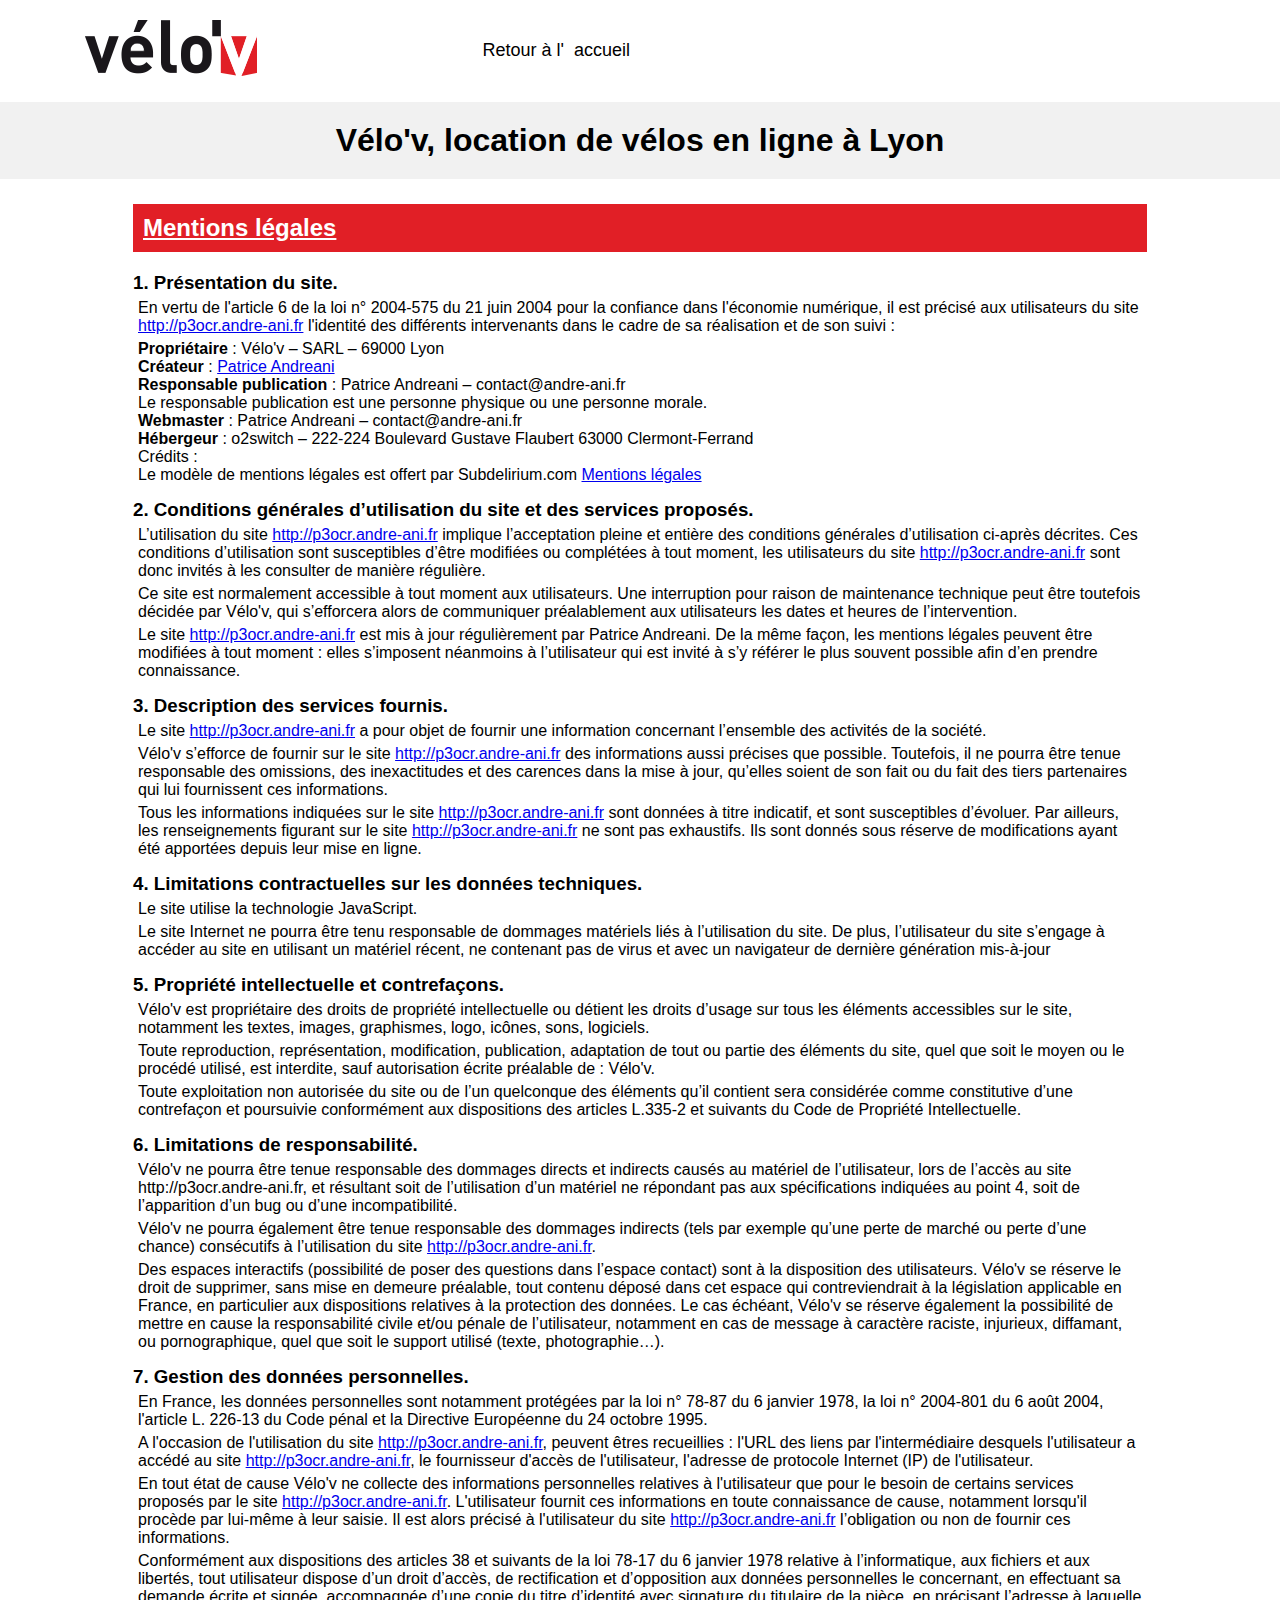
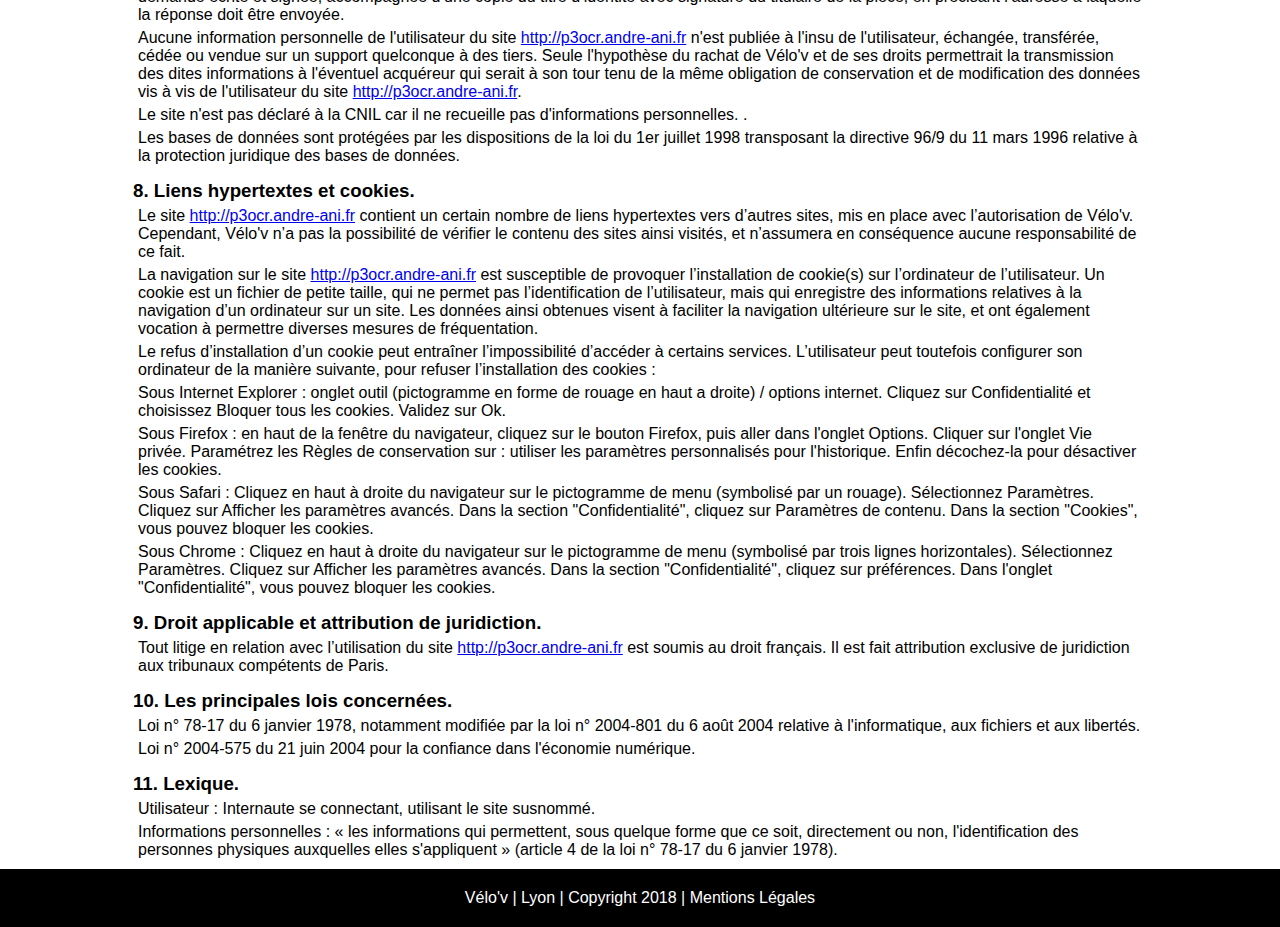
<file: legales.html>
<!DOCTYPE html>
<html lang="fr">

<head>
  <title>Mentions légales du site Vélo'v</title>
  <meta name="description" content="Mentions légales Vélo'v Location de vélos." />
  <meta name="author" content="Patrice ANDREANI">
  <meta name="keywords" content="mentions légales vélo'v, location, vélos, lyon">
  <meta charset="UTF-8">

  <!-- import favicon, fontawesome, feuille de style et polices -->
  <link rel="stylesheet" type="text/css" href="css/style.css" />
  <link rel="icon" type="image/png" href="images/favicon.ico" />

  <!-- definition du viewport -->
  <meta name="viewport" content="width=device-width, initial-scale=1, user-scalable=yes">

  <!-- Twitter Card data -->
  <meta name="twitter:card" content="Vélo'v Lyon">
  <meta name="twitter:site" content="http://p3ocr.andre-ani.fr/" />
  <meta name="twitter:title" content="Vélo'v Lyon" />
  <meta name="twitter:description" content="Vélo'v Lyon" />
  <meta name="twitter:image" content="http://p3ocr.andre-ani.fr/images/logo-velov.png" />

  <!-- Open Graph data -->
  <meta property="og:title" content="Vélo'v Lyon" />
  <meta property="og:type" content="website" />
  <meta property="og:url" content="http://p3ocr.andre-ani.fr" />
  <meta property="og:image" content="http://p3ocr.andre-ani.fr/images/logo-velov.png" />
  <meta property="og:description" content="Vélo'v Lyon" />
</head>

<body>

  <div class="main">

    <header>

    <!-- Section 1 : logo et menu principal de navigation -->
    <section id="entete">
      <div id="menu">
        <div class="logo">
          <a href="http://p3ocr.andre-ani.fr" title="Vélo'v Lyon"><img src="images/logo-velov.png" alt="logo de Vélo'V" id="logo_accueil"></a>
        </div>

        <div class="navigation">
          <ul>
            <li>Retour à l'<a href="http://p3ocr.andre-ani.fr/">accueil</a></li>
          </ul>
        </div>
      </div>
    </section>

    <div id="titre">
      <h1>Vélo'v, location de vélos en ligne à Lyon</h1>
    </div>

</header>
<div class="legales">
<h2>Mentions légales</h2>
<h3>1. Présentation du site.</h3>
<p>En vertu de l'article 6 de la loi n° 2004-575 du 21 juin 2004 pour la confiance dans l'économie numérique, il est précisé aux utilisateurs du site <a href="http://http://p3ocr.andre-ani.fr/">http://p3ocr.andre-ani.fr</a> l'identité des différents intervenants dans le cadre de sa réalisation et de son suivi :</p>
<p><strong>Propriétaire</strong> : Vélo'v – SARL – 69000 Lyon<br />
<strong>Créateur</strong>  : <a href="https://p3ocr.andre-ani.fr">Patrice Andreani</a><br />
<strong>Responsable publication</strong> : Patrice Andreani – contact@andre-ani.fr<br />
Le responsable publication est une personne physique ou une personne morale.<br />
<strong>Webmaster</strong> : Patrice Andreani – contact@andre-ani.fr<br />
<strong>Hébergeur</strong> : o2switch – 222-224 Boulevard Gustave Flaubert 63000 Clermont-Ferrand<br />
Crédits : <br />
Le modèle de mentions légales est offert par Subdelirium.com <a target="_blank" href="https://www.subdelirium.com/generateur-de-mentions-legales/">Mentions légales</a></p>

<h3>2. Conditions générales d’utilisation du site et des services proposés.</h3>
<p>L’utilisation du site <a href="http://http://p3ocr.andre-ani.fr/">http://p3ocr.andre-ani.fr</a> implique l’acceptation pleine et entière des conditions générales d’utilisation ci-après décrites. Ces conditions d’utilisation sont susceptibles d’être modifiées ou complétées à tout moment, les utilisateurs du site <a href="http://http://p3ocr.andre-ani.fr/">http://p3ocr.andre-ani.fr</a> sont donc invités à les consulter de manière régulière.</p>
<p>Ce site est normalement accessible à tout moment aux utilisateurs. Une interruption pour raison de maintenance technique peut être toutefois décidée par Vélo'v, qui s’efforcera alors de communiquer préalablement aux utilisateurs les dates et heures de l’intervention.</p>
<p>Le site <a href="http://http://p3ocr.andre-ani.fr/">http://p3ocr.andre-ani.fr</a> est mis à jour régulièrement par Patrice Andreani. De la même façon, les mentions légales peuvent être modifiées à tout moment : elles s’imposent néanmoins à l’utilisateur qui est invité à s’y référer le plus souvent possible afin d’en prendre connaissance.</p>
<h3>3. Description des services fournis.</h3>
<p>Le site <a href="http://http://p3ocr.andre-ani.fr/">http://p3ocr.andre-ani.fr</a> a pour objet de fournir une information concernant l’ensemble des activités de la société.</p>
<p>Vélo'v s’efforce de fournir sur le site <a href="http://http://p3ocr.andre-ani.fr/">http://p3ocr.andre-ani.fr</a> des informations aussi précises que possible. Toutefois, il ne pourra être tenue responsable des omissions, des inexactitudes et des carences dans la mise à jour, qu’elles soient de son fait ou du fait des tiers partenaires qui lui fournissent ces informations.</p>
<p>Tous les informations indiquées sur le site <a href="http://http://p3ocr.andre-ani.fr/">http://p3ocr.andre-ani.fr</a> sont données à titre indicatif, et sont susceptibles d’évoluer. Par ailleurs, les renseignements figurant sur le site <a href="http://http://p3ocr.andre-ani.fr/">http://p3ocr.andre-ani.fr</a> ne sont pas exhaustifs. Ils sont donnés sous réserve de modifications ayant été apportées depuis leur mise en ligne.</p>
<h3>4. Limitations contractuelles sur les données techniques.</h3>
<p>Le site utilise la technologie JavaScript.</p>
<p>Le site Internet ne pourra être tenu responsable de dommages matériels liés à l’utilisation du site. De plus, l’utilisateur du site s’engage à accéder au site en utilisant un matériel récent, ne contenant pas de virus et avec un navigateur de dernière génération mis-à-jour</p>
<h3>5. Propriété intellectuelle et contrefaçons.</h3>
<p>Vélo'v est propriétaire des droits de propriété intellectuelle ou détient les droits d’usage sur tous les éléments accessibles sur le site, notamment les textes, images, graphismes, logo, icônes, sons, logiciels.</p>
<p>Toute reproduction, représentation, modification, publication, adaptation de tout ou partie des éléments du site, quel que soit le moyen ou le procédé utilisé, est interdite, sauf autorisation écrite préalable de : Vélo'v.</p>
<p>Toute exploitation non autorisée du site ou de l’un quelconque des éléments qu’il contient sera considérée comme constitutive d’une contrefaçon et poursuivie conformément aux dispositions des articles L.335-2 et suivants du Code de Propriété Intellectuelle.</p>
<h3>6. Limitations de responsabilité.</h3>
<p>Vélo'v ne pourra être tenue responsable des dommages directs et indirects causés au matériel de l’utilisateur, lors de l’accès au site http://p3ocr.andre-ani.fr, et résultant soit de l’utilisation d’un matériel ne répondant pas aux spécifications indiquées au point 4, soit de l’apparition d’un bug ou d’une incompatibilité.</p>
<p>Vélo'v ne pourra également être tenue responsable des dommages indirects (tels par exemple qu’une perte de marché ou perte d’une chance) consécutifs à l’utilisation du site <a href="http://http://p3ocr.andre-ani.fr/">http://p3ocr.andre-ani.fr</a>.</p>
<p>Des espaces interactifs (possibilité de poser des questions dans l’espace contact) sont à la disposition des utilisateurs. Vélo'v se réserve le droit de supprimer, sans mise en demeure préalable, tout contenu déposé dans cet espace qui contreviendrait à la législation applicable en France, en particulier aux dispositions relatives à la protection des données. Le cas échéant, Vélo'v se réserve également la possibilité de mettre en cause la responsabilité civile et/ou pénale de l’utilisateur, notamment en cas de message à caractère raciste, injurieux, diffamant, ou pornographique, quel que soit le support utilisé (texte, photographie…).</p>
<h3>7. Gestion des données personnelles.</h3>
<p>En France, les données personnelles sont notamment protégées par la loi n° 78-87 du 6 janvier 1978, la loi n° 2004-801 du 6 août 2004, l'article L. 226-13 du Code pénal et la Directive Européenne du 24 octobre 1995.</p>
<p>A l'occasion de l'utilisation du site <a href="http://http://p3ocr.andre-ani.fr/">http://p3ocr.andre-ani.fr</a>, peuvent êtres recueillies : l'URL des liens par l'intermédiaire desquels l'utilisateur a accédé au site <a href="http://http://p3ocr.andre-ani.fr/">http://p3ocr.andre-ani.fr</a>, le fournisseur d'accès de l'utilisateur, l'adresse de protocole Internet (IP) de l'utilisateur.</p>
<p> En tout état de cause Vélo'v ne collecte des informations personnelles relatives à l'utilisateur que pour le besoin de certains services proposés par le site <a href="http://http://p3ocr.andre-ani.fr/">http://p3ocr.andre-ani.fr</a>. L'utilisateur fournit ces informations en toute connaissance de cause, notamment lorsqu'il procède par lui-même à leur saisie. Il est alors précisé à l'utilisateur du site <a href="http://http://p3ocr.andre-ani.fr/">http://p3ocr.andre-ani.fr</a> l’obligation ou non de fournir ces informations.</p>
<p>Conformément aux dispositions des articles 38 et suivants de la loi 78-17 du 6 janvier 1978 relative à l’informatique, aux fichiers et aux libertés, tout utilisateur dispose d’un droit d’accès, de rectification et d’opposition aux données personnelles le concernant, en effectuant sa demande écrite et signée, accompagnée d’une copie du titre d’identité avec signature du titulaire de la pièce, en précisant l’adresse à laquelle la réponse doit être envoyée.</p>
<p>Aucune information personnelle de l'utilisateur du site <a href="http://http://p3ocr.andre-ani.fr/">http://p3ocr.andre-ani.fr</a> n'est publiée à l'insu de l'utilisateur, échangée, transférée, cédée ou vendue sur un support quelconque à des tiers. Seule l'hypothèse du rachat de Vélo'v et de ses droits permettrait la transmission des dites informations à l'éventuel acquéreur qui serait à son tour tenu de la même obligation de conservation et de modification des données vis à vis de l'utilisateur du site <a href="http://http://p3ocr.andre-ani.fr/">http://p3ocr.andre-ani.fr</a>.</p>
<p>Le site n'est pas déclaré à la CNIL car il ne recueille pas d'informations personnelles. .</p>
<p>Les bases de données sont protégées par les dispositions de la loi du 1er juillet 1998 transposant la directive 96/9 du 11 mars 1996 relative à la protection juridique des bases de données.</p>
<h3>8. Liens hypertextes et cookies.</h3>
<p>Le site <a href="http://http://p3ocr.andre-ani.fr/">http://p3ocr.andre-ani.fr</a> contient un certain nombre de liens hypertextes vers d’autres sites, mis en place avec l’autorisation de Vélo'v. Cependant, Vélo'v n’a pas la possibilité de vérifier le contenu des sites ainsi visités, et n’assumera en conséquence aucune responsabilité de ce fait.</p>
<p>La navigation sur le site <a href="http://http://p3ocr.andre-ani.fr/">http://p3ocr.andre-ani.fr</a> est susceptible de provoquer l’installation de cookie(s) sur l’ordinateur de l’utilisateur. Un cookie est un fichier de petite taille, qui ne permet pas l’identification de l’utilisateur, mais qui enregistre des informations relatives à la navigation d’un ordinateur sur un site. Les données ainsi obtenues visent à faciliter la navigation ultérieure sur le site, et ont également vocation à permettre diverses mesures de fréquentation.</p>
<p>Le refus d’installation d’un cookie peut entraîner l’impossibilité d’accéder à certains services. L’utilisateur peut toutefois configurer son ordinateur de la manière suivante, pour refuser l’installation des cookies :</p>
<p>Sous Internet Explorer : onglet outil (pictogramme en forme de rouage en haut a droite) / options internet. Cliquez sur Confidentialité et choisissez Bloquer tous les cookies. Validez sur Ok.</p>
<p>Sous Firefox : en haut de la fenêtre du navigateur, cliquez sur le bouton Firefox, puis aller dans l'onglet Options. Cliquer sur l'onglet Vie privée.
  Paramétrez les Règles de conservation sur :  utiliser les paramètres personnalisés pour l'historique. Enfin décochez-la pour  désactiver les cookies.</p>
<p>Sous Safari : Cliquez en haut à droite du navigateur sur le pictogramme de menu (symbolisé par un rouage). Sélectionnez Paramètres. Cliquez sur Afficher les paramètres avancés. Dans la section "Confidentialité", cliquez sur Paramètres de contenu. Dans la section "Cookies", vous pouvez bloquer les cookies.</p>
<p>Sous Chrome : Cliquez en haut à droite du navigateur sur le pictogramme de menu (symbolisé par trois lignes horizontales). Sélectionnez Paramètres. Cliquez sur Afficher les paramètres avancés. Dans la section "Confidentialité", cliquez sur préférences.  Dans l'onglet "Confidentialité", vous pouvez bloquer les cookies.</p>

<h3>9. Droit applicable et attribution de juridiction.</h3>
<p>Tout litige en relation avec l’utilisation du site <a href="http://http://p3ocr.andre-ani.fr/">http://p3ocr.andre-ani.fr</a> est soumis au droit français. Il est fait attribution exclusive de juridiction aux tribunaux compétents de Paris.</p>
<h3>10. Les principales lois concernées.</h3>
<p>Loi n° 78-17 du 6 janvier 1978, notamment modifiée par la loi n° 2004-801 du 6 août 2004 relative à l'informatique, aux fichiers et aux libertés.</p>
<p> Loi n° 2004-575 du 21 juin 2004 pour la confiance dans l'économie numérique.</p>
<h3>11. Lexique.</h3>
<p>Utilisateur : Internaute se connectant, utilisant le site susnommé.</p>
<p>Informations personnelles : « les informations qui permettent, sous quelque forme que ce soit, directement ou non, l'identification des personnes physiques auxquelles elles s'appliquent » (article 4 de la loi n° 78-17 du 6 janvier 1978).</p>
</div>
<footer>
  <div class="bas">
    <p><a href="http://p3ocr.andre-ani.fr/">Vélo'v</a> | Lyon | Copyright 2018 | <a href="legales.html">Mentions Légales</a></p>
  </div>
</footer>



</body>
</html>
</file>
<file: css/style.css>
/* CSS du Projet 3
Site de Velo'v */

* {
  box-sizing: border-box;
  margin: 0px;
  font-family: 'Ubuntu', sans-serif;
}

.main {
  width: 100%;
  margin: 0px;
}

.body {
  width: 100%;
  height: 100%;
  margin: 0;
  padding: 0;
}

h2 {
  text-decoration: white underline;
  background-color: #e11f26;
  color: white;
  padding: 10px;
  margin-bottom: 15px;
  margin-left: 10px;
}

#stationsI {
  width: 100%;
  display: flex;
}

.image {
  width: 50%;
  text-align: right;
}

#stationsN {
  width: 50%;
  padding-top: 20px;
}

.modal-content p {
  margin-top: 10px;
  margin-bottom: 10px;
}

#menu {
  display: flex;
  margin: 20px;
}

.logo {
  width: 30%;
  margin-left: 65px;
}

#presentation {
  background-color: #f1f1f1;
  padding: 5px;
  position: relative;
}

#titre h1 {
  background-color: #f1f1f1;
  color: black;
  padding: 20px;
  margin-top: 20px;
  margin-bottom: 20px;
  text-align: center;
}

#dateJ {
  width: 100%;
  background-color: #f1f1f1;
  padding: 5px;
  text-align: center;
}

.navigation {
  position: relative;
  width: 70%;
  height: 45px;
  list-style: none;
  padding-bottom: 20px;
}

.navigation ul li {
  float: left;
  font-size: 18px;
  margin-top: 20px;
  list-style: none;
  padding-left: 5px;
  padding-right: 5px;
}

.navigation a:link {
  text-decoration: none;
  color: black;
  padding-left: 10px;
  padding-right: 10px;
}

.navigation a:hover {
  text-decoration: underline #e11f26;
  color: #e11f26;
}

.diaporama {
  width: 100%;
  height: auto;
  margin: 0;
}

.diapo {
  max-width: 100%;
  height: auto;
}

.images {
  width: 570px;
  height: 328px;
  margin: auto;
}

.boutton {
  width: 80px;
  display: flex;
  margin: auto;
  text-align: center;
}

#confirm #reserv {
  display: none;
}

#stationClient {
  width: 100%;
  padding: 5px;
  text-align: center;
}

#carto {
  width: 100%;
  height: auto;
  display: flex;
  margin-top: 10px;
  margin-bottom: 10px;
  background-color: #f1f1f1;
}

#map {
  width: 100%;
  height: 400px;

}

.carte {
  width: 65%;
  height: auto;
  background-color: #f1f1f1;
  padding: 5px;
}

#stationC {
  width: 100%;
  padding: 5px;
}

#compteur {
  padding-left: 12px;
  margin-top: 10px;
  text-align: center;
}

#choice {
  width: 100%;
  background-color: #f1f1f1;
  margin-left: 5px;
  padding: 5px;
}

#choice strong {
  font-weight: bold;
}

#choice button {
  display: block;
    margin-left: auto;
    margin-right: auto;
    width: 40%;
  background-color: #e11f26;
  color: white;
  border-radius: 20px;
  padding: 5px;
}

#choice button:hover {
  background-color: black;
  cursor: pointer;
}

#myModal button {
  display: block;
    margin-left: auto;
    margin-right: auto;
    width: 15%;
  background-color: #e11f26;
  color: white;
  border-radius: 20px;
  padding: 5px;
}

#myModal button:hover {
  background-color: black;
  cursor: pointer;
}

#stationsVelo {
  width: 35%;
  height: auto;
}

#reservation {
  width: 100%;
  height: 215px;
  background-color: #f1f1f1;
  padding: 5px;
}

.stations {
  width: 100%;
  height: 255px;
  background-color: #f1f1f1;
  padding: 5px;
}

#reservation p {
  margin: 20px;
}

.bas {
  width: 100%;
  margin: 0;
  background-color: black;
  color: white;
  text-align: center;
  padding: 20px;
}

.legales {
  width: 80%;
  margin: auto;
  padding: 5px;
}

.legales h2 {
  margin: 0;
  margin-bottom: 20px;
}

.legales h3 {
  margin-top: 15px;
}

.legales p {
  margin: 5px;
}

.bas a {
  color: white;
  text-decoration: none;
}

.bas a:hover {
  text-decoration: underline dashed white;
}

#mon_canvas {
  border: 1px solid #e11f26;
  touch-action: none; 
}

/* Div pour réservation */
 .modal {
  display: none;
  position: fixed;
  z-index: 1;
  left: 0;
  top: 0;
  width: 100%;
  height: 100%;
  overflow: auto;
  background-color: rgb(0,0,0);
  background-color: rgba(0,0,0,0.4);
}

/* Modal Content/Box */
.modal-content {
  background-color: #fefefe;
  margin: 15% auto;
  padding: 10px;
  border: 1px solid #888;
  width: 60%;
}

/* The Close Button */
.close {
  color: #aaa;
  float: right;
  font-size: 28px;
  font-weight: bold;
}

.close:hover,
.close:focus {
  color: black;
  text-decoration: none;
  cursor: pointer;
} 

.menuh {
  display: none;
}


/* Menu hamburger */
@media screen and (max-width:680px) {
  
  .menuh {
    display: contents;
    width: 50%;
  }

  .navigation {
    display: none;
  }
}


@media screen and (max-width:680px) {

  a {
    color: #000;
    text-decoration: none;
  }
  nav {
    background: #e11f26;
    left: 0;
    position: fixed;
    height: 220px;
    top: 0;
    left: -395px;
    width: 310px;
    z-index: 999;
    -moz-transition: left 0.75s;
    -webkit-transition: left 0.75s;
    transition: left 0.75s;
    box-shadow: 3px 0 10px rgba(0, 0, 0, 0.2);
  }
  #nav-left ul {
    list-style-type: none;
    padding: 0;
  }
  #nav-left ul li a {
    color: #ecf0f1;
    display: block;
    font-size: 1.5em;
    line-height: 1em;
    margin-bottom: 20px;
    outline: none;
    text-decoration: none;
    text-align: center;
  }
  #wrapper {
    margin: 0 auto;
    padding: 0 5px;
    position: relative;
    width: 930px;
  }
  #menu-left:not(target) {
    cursor: pointer;
    position: absolute;
    right: 1%;
    top: 0;
    -webkit-user-select: none;
    -moz-user-select: none;
    -khtml-user-select: none;
    -ms-user-select: none;
    user-select: none;
    font-size: 28px;
    line-height: 28px;
  }
  #nav-left:target {
    left: 0;
    -moz-transition: left 0.75s;
    -webkit-transition: left 0.75s;
    transition: left 0.75s;
  }
  .open-menu, #nav-left:target~* .close-menu {
    display: block;
  }
  .close-menu, #nav-left:target~* .open-menu {
    display: none;
  }
}


/* mediaqueries et taille d'écran
Smartphones < 480 px

Tablettes (768 px - 991 px)

Ordinateurs (992 px - 1199 px)
*/


/* Media queries pour les smartphones */
@media screen and (max-width:480px) {

  .logo {
    width: 20%;
    transform: scale(0.7);
    margin-left: 20px;
  }

  #menu {
    margin: 5px;
  }

  #titre h1 {
    font-size: 20px;
  }
  .diapo {
    max-width: 100%;
    height: auto;
  }
  
  .images {
    width: 100%;
    height: auto;
    margin: 0;
  }

  .boutton {
    width: 50px;
  }

  #dateJ {
    display: flex;
    flex-direction: column;
  } 

  #jour {
    width: 100%;
    text-align: center;
  }

  #date {
    width: 100%;
    text-align: center;
  } 

  #carto {
    display: flex;
    flex-direction: column;
  }

  .carte {
    width: 100%;
  }

  #stationsVelo {
    width: 100%;
  }

  .stations {
    width: 100%;
  }

  .modal-content {
    width: 95%;
  }

  #myModal button {
    width: 50%;
  }
  
  #mon_canvas {
    width: 240px;
    height: 200px;
    border: 1px solid #e11f26;
  }
}

/* Media queries pour les tablettes */
@media screen and (min-width:480px) and (max-width:991px) {
  
  .logo {
    width: 20%;
    transform: scale(0.7);
    margin-left: 20px;
  }

  #menu {
    margin: 5px;
  }

  .navigation {
    width: 80%;
  }

  .modal-content {
    width: 60%;
  }

  #myModal button {
    width: 60%;
  }

}
</file>
